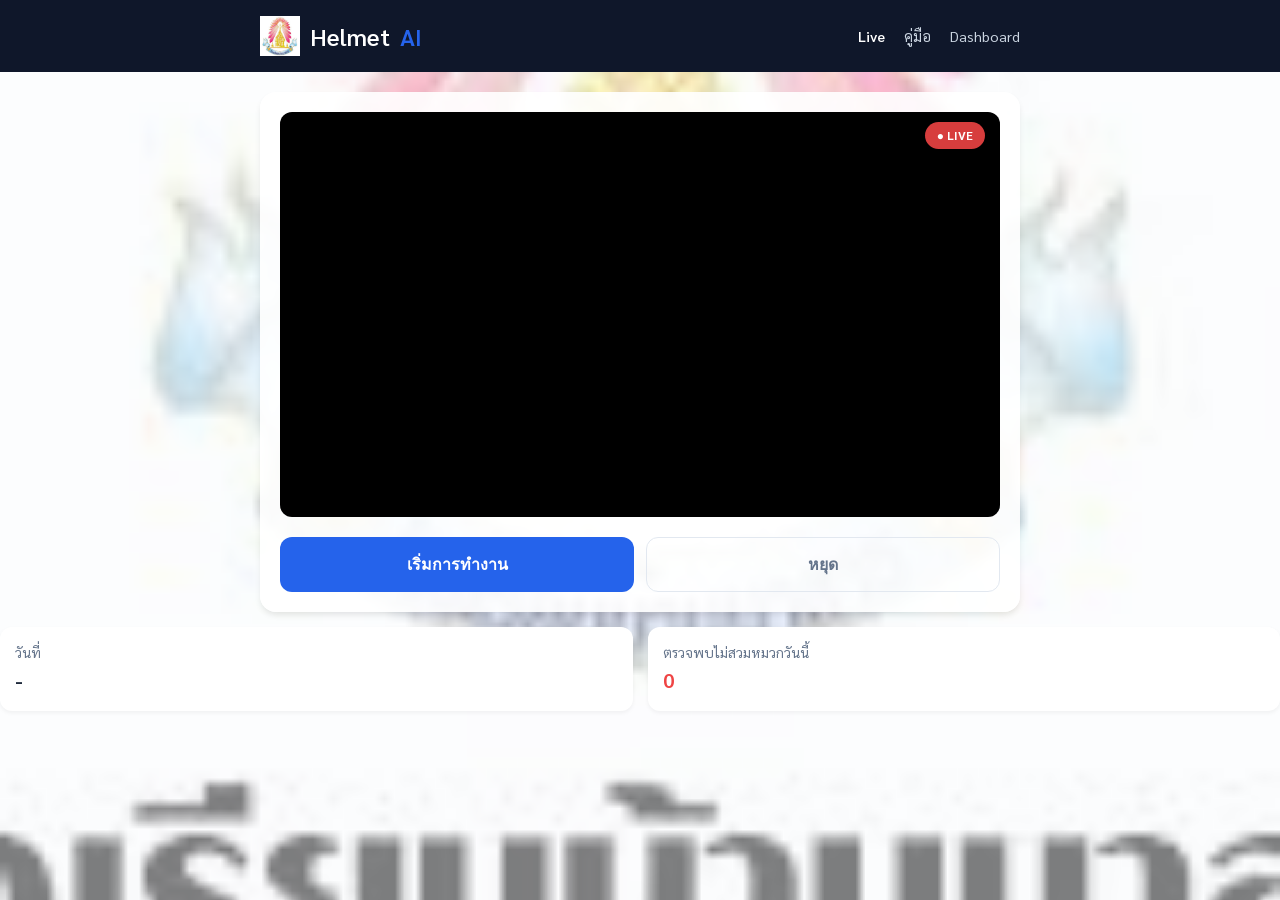
<file: index.html>
<!DOCTYPE html>
<html lang="th">
<head>
    <meta charset="UTF-8">
    <meta name="viewport" content="width=device-width, initial-scale=1.0">
    <title>Helmet Detection System</title>
    <link rel="stylesheet" href="style.css">
    <link href="https://fonts.googleapis.com/css2?family=Sarabun:wght@300;400;600&display=swap" rel="stylesheet">
</head>
<body>
    
<header class="navbar">
    <div class="container">
        <h1 class="logo">
            <img src="001.jpg" alt="School Logo" class="school-logo"> 
            Helmet<span>AI</span>
        </h1>
        <nav class="nav-links">
            <a href="#" onclick="showPage('live')" id="nav-live" class="active">Live</a>
            <a href="#" onclick="showPage('guide')" id="nav-guide">คู่มือ</a>
            <a href="#" onclick="showPage('dashboard')" id="nav-dashboard">Dashboard</a>
        </nav>
    </div>
</header>
<div id="page-dashboard" style="display:none">
    <section class="main-card">
        <h2>Realtime Dashboard</h2>
        <div id="snapshots"></div>

        <div class="dashboard-grid">
            <div class="dash-card">
                <h3>จำนวนไม่ใส่หมวก</h3>
                <p id="nohelmet-count">0</p>
            </div>

            <div class="dash-card">
                <h3>เวลาอัปเดตล่าสุด</h3>
                <p id="last-update">-</p>
            </div>
        </div>

        <canvas id="chart" height="120"></canvas>
    </section>
</div>


<main class="container">
    <div id="page-live">
        <section class="main-card">
            <div class="status-badge">● LIVE</div>

            <div class="camera-container">
                <video id="camera" autoplay playsinline muted></video>
            </div>

            <div class="controls">
                <button onclick="startCamera()" class="btn btn-primary">
                    เริ่มการทำงาน
                </button>
                <button onclick="stopCamera()" class="btn btn-outline">
                    หยุด
                </button>
            </div>
        </section>
    </div>
</main>


            <section class="stats-grid">
                <div class="stat-card">
                    <span class="label">วันที่</span>
                    <span id="date" class="value">-</span>
                </div>
                <div class="stat-card alert">
                    <span class="label">ตรวจพบไม่สวมหมวกวันนี้</span>
                    <span id="count" class="value">0</span>
                </div>
            </section>
        </div>

        <div id="page-guide" style="display: none;">
            <h2 class="section-title">สาระน่ารู้และคู่มือการใช้งาน</h2>
            
            <div class="video-grid">
                <div class="video-card">
                    <div class="video-wrapper">
                    <iframe width="560" height="315" src="https://www.youtube.com/embed/5l6PGH7gNig?si=GpFw8gU8UGdWD1Ao" title="YouTube video player" frameborder="0" allow="accelerometer; autoplay; clipboard-write; encrypted-media; gyroscope; picture-in-picture; web-share" referrerpolicy="strict-origin-when-cross-origin" allowfullscreen></iframe>
                    </div>
                    <div class="video-info">
                        <h3>การขับขี่รถจักรยานยนต์ตามกฎจราจร</h3>
                        <p>สื่อโมชันกราฟิก เรื่องการขับขี่รถจักรยานยนต์ตามกฎจราจรโดย นางสาวนิชานันท์ นิยมเดชา นักศึกษาหลักสูตรการจัดการสารสนเทศและสื่อดิจิทัล สำนักวิชาสารสนเทศศาสตร์ มหาวิทยาลัยวลัยลักษณ์</p>
                    </div>
                </div>

                <div class="video-card">
                    <div class="video-wrapper">
                       <iframe width="560" height="315" src="https://www.youtube.com/embed/HPjKGXg2Xlc?si=XT2it7QApPQhBNve&amp;start=1" title="YouTube video player" frameborder="0" allow="accelerometer; autoplay; clipboard-write; encrypted-media; gyroscope; picture-in-picture; web-share" referrerpolicy="strict-origin-when-cross-origin" allowfullscreen></iframe>
                    </div>
                    <div class="video-info">
                        <h3>ใส่หมวกกันน็อก กับ ไม่สวมหมวกกันน็อก ต่างกันอย่างไร?</h3>
                        <p>ประมาทแค่ครั้งเดียว อาจถึงชีวิตคิดให้ดีก่อนเสี่ยง 💭</p>
                    </div>
                </div>
            </div>
        </div>
    </main>

    <script src="script.js"></script>
</body>

</html>
</file>
<file: style.css>
:root {
    --primary: #2563eb;
    --primary-dark: #1d4ed8;
    --bg: #f8fafc;
    --card-bg: #ffffff;
    --text-main: #1e293b;
    --text-muted: #64748b;
    --danger: #ef4444;
}

* {
    box-sizing: border-box;
    margin: 0;
    padding: 0;
}

body {
    font-family: 'Sarabun', sans-serif;
    background-color: var(--bg);
    color: var(--text-main);
    line-height: 1.6;
}

.container {
    max-width: 800px;
    margin: 0 auto;
    padding: 0 20px;
}

/* Navbar */
.navbar {
    background: #0f172a;
    color: white;
    padding: 1rem 0;
    position: sticky;
    top: 0;
    z-index: 100;
}

.navbar .container {
    display: flex;
    justify-content: space-between;
    align-items: center;
}

.logo {
    font-size: 1.5rem;
    font-weight: 600;
}

.logo span {
    color: var(--primary);
}

.nav-links a {
    color: #cbd5e1;
    text-decoration: none;
    margin-left: 15px;
    font-size: 0.9rem;
}

.nav-links a.active {
    color: white;
    font-weight: 600;
}

/* Main Card */
.main-card {
    background: var(--card-bg);
    border-radius: 16px;
    padding: 20px;
    margin-top: 20px;
    box-shadow: 0 4px 6px -1px rgb(0 0 0 / 0.1);
    position: relative;
}

.status-badge {
    position: absolute;
    top: 30px;
    right: 35px;
    background: rgba(239, 68, 68, 0.9);
    color: white;
    padding: 4px 12px;
    border-radius: 20px;
    font-size: 0.75rem;
    font-weight: bold;
    animation: blink 1.5s infinite;
}

@keyframes blink {
    50% { opacity: 0.5; }
}

.camera-container {
    width: 100%;
    background: #000;
    border-radius: 12px;
    overflow: hidden;
    aspect-ratio: 16 / 9;
}

.camera-container img {
    width: 100%;
    height: 100%;
    object-fit: cover;
}

/* Buttons */
.controls {
    display: grid;
    grid-template-columns: 1fr 1fr;
    gap: 12px;
    margin-top: 20px;
}

.btn {
    padding: 14px;
    border-radius: 12px;
    border: none;
    font-size: 1rem;
    font-weight: 600;
    cursor: pointer;
    transition: all 0.2s;
}

.btn-primary {
    background: var(--primary);
    color: white;
}

.btn-primary:active {
    background: var(--primary-dark);
}

.btn-outline {
    background: transparent;
    border: 1.5px solid #e2e8f0;
    color: var(--text-muted);
}

/* Stats */
.stats-grid {
    display: grid;
    grid-template-columns: 1fr 1fr;
    gap: 15px;
    margin-top: 15px;
    margin-bottom: 30px;
}

.stat-card {
    background: white;
    padding: 15px;
    border-radius: 12px;
    display: flex;
    flex-direction: column;
    box-shadow: 0 2px 4px rgba(0,0,0,0.05);
}

.stat-card .label {
    font-size: 0.85rem;
    color: var(--text-muted);
}

.stat-card .value {
    font-size: 1.25rem;
    font-weight: 700;
}

.stat-card.alert .value {
    color: var(--danger);
}

/* Mobile Responsive */
@media (max-width: 480px) {
    .logo { font-size: 1.2rem; }
    .main-card { padding: 12px; }
    .btn { padding: 12px; font-size: 0.9rem; }
}
/* ส่วนหัวข้อหน้า */
.section-title {
    margin: 25px 0 15px;
    font-size: 1.2rem;
    color: var(--text-main);
}

/* Video Grid Layout */
.video-grid {
    display: flex;
    flex-direction: column;
    gap: 20px;
    padding-bottom: 40px;
}

.video-card {
    background: white;
    border-radius: 16px;
    overflow: hidden;
    box-shadow: 0 4px 6px -1px rgba(0,0,0,0.1);
}

.video-wrapper {
    position: relative;
    padding-bottom: 56.25%; /* 16:9 Aspect Ratio */
    height: 0;
}

.video-wrapper iframe {
    position: absolute;
    top: 0;
    left: 0;
    width: 100%;
    height: 100%;
}

.video-info {
    padding: 15px;
}

.video-info h3 {
    font-size: 1rem;
    margin-bottom: 5px;
    color: var(--text-main);
}

.video-info p {
    font-size: 0.85rem;
    color: var(--text-muted);
}
.dashboard-grid {
    display: grid;
    grid-template-columns: repeat(2,1fr);
    gap: 1rem;
    margin-bottom: 1rem;
}

.dash-card {
    background: #111;
    border-radius: 12px;
    padding: 1rem;
    text-align: center;
    box-shadow: 0 0 10px rgba(0,255,0,.2);
}

.dash-card h3 {
    color: #0f0;
    font-size: 1rem;
}

.dash-card p {
    font-size: 2.5rem;
    font-weight: bold;
    color: #0f0;
}
/* ค้นหาส่วน .logo แล้วเพิ่ม/แก้ไขดังนี้ */
.logo {
    font-size: 1.5rem;
    font-weight: 600;
    display: flex;         /* เพิ่มเพื่อให้โลโก้กับตัวอักษรอยู่บรรทัดเดียวกัน */
    align-items: center;    /* จัดให้อยู่กึ่งกลางแนวตั้ง */
    gap: 10px;             /* เว้นระยะห่างระหว่างรูปกับตัวอักษร */
}

/* เพิ่ม Style สำหรับรูปภาพโลโก้ */
.school-logo {
    height: 40px;          /* ปรับความสูงตามความเหมาะสม */
    width: auto;
    object-fit: contain;
}
/* เพิ่มส่วนนี้ใน style.css */
body::before {
    content: "";
    position: fixed;
    top: 0;
    left: 0;
    width: 100%;
    height: 100%;
    /* ใส่ชื่อไฟล์ภาพของคุณที่นี่ */
    background-image: url('fcb59448-16d2-4594-95bd-dc854fd7d198.png'); 
    background-repeat: no-repeat;
    background-position: center;
    background-size: 180%; /* ปรับขนาดโลโก้ตามต้องการ */
    opacity: 0.5; /* ปรับค่าความจาง (0.1 คือจางมาก, 1.0 คือชัดปกติ) */
    z-index: -1; /* ให้อยู่หลังสุด */
    pointer-events: none; /* เพื่อให้ยังกดปุ่มต่างๆ บนหน้าเว็บได้ปกติ */
}

/* ปรับให้พื้นหลังของหน้าจอหลักโปร่งใสเพื่อให้เห็นภาพข้างหลัง */
body {
    background-color: var(--bg); /* หรือเปลี่ยนเป็น transparent หากต้องการให้เห็นชัดขึ้น */
    position: relative;
}

.main-card {
    /* ปรับพื้นหลังการ์ดให้มีความโปร่งใสเล็กน้อยเพื่อให้เห็นโลโก้จางๆ ทะลุขึ้นมา (ตัวเลือกเสริม) */
    background: rgba(255, 255, 255, 0.9); 
}
</file>
